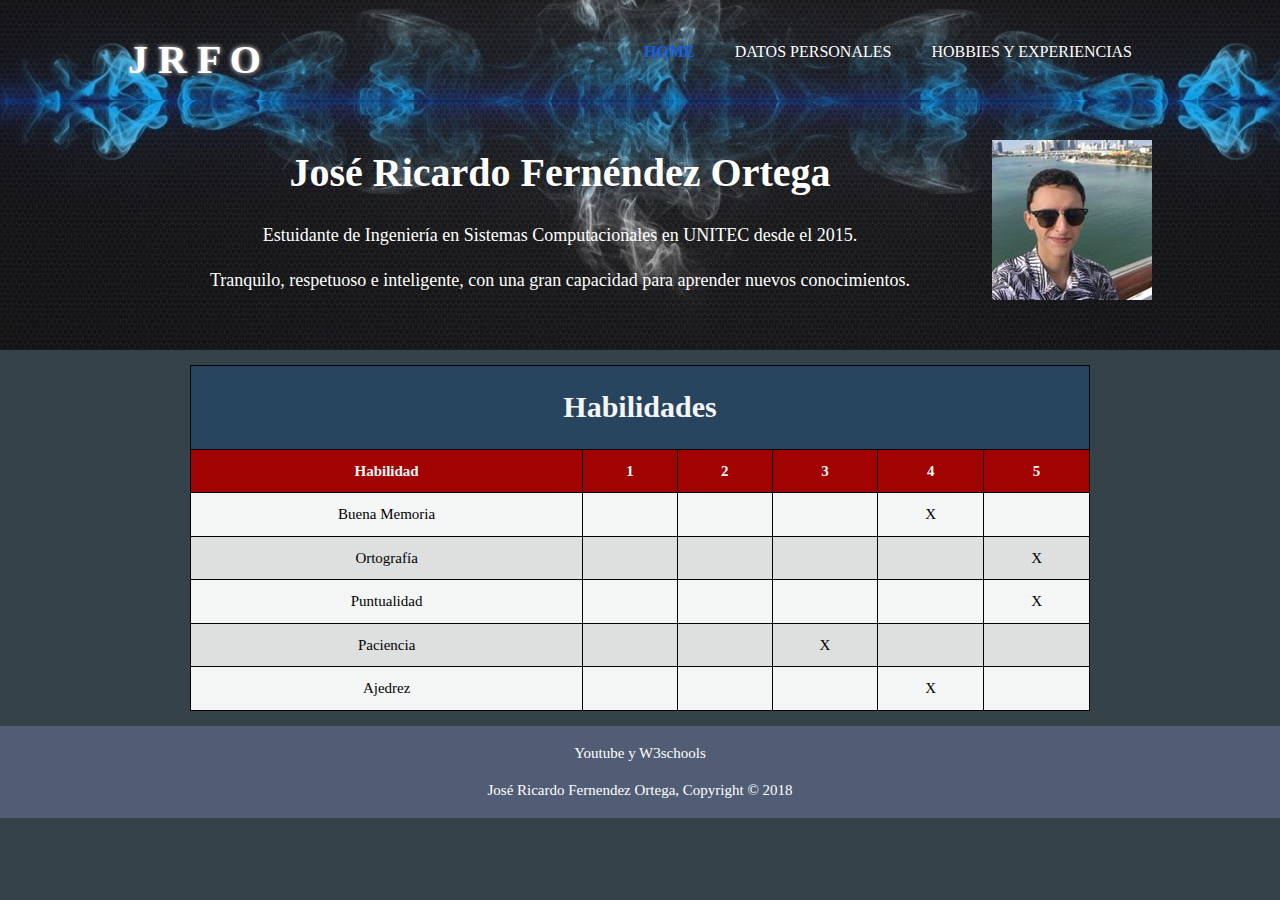
<file: index.html>
<!DOCTYPE html>
<html>

	<head>
		<meta charset="utf-8">
		<meta name = "viewport" content = "width=device-with">
		<meta name = "description" content = "EL curriculum de Jose Fernandez.">
		<meta name = "keywords" content = "Jose, Fernandez, Jose Fernandez, Curriculum">
		<meta name = "author" conten = "Jose Fernandez">
		<title>Curriculum | José Fernández</title>
		<link rel = "stylesheet" href = "./css/style.css">
	</head>

	<body>
		<header>
			<div class = "container">
				<div id = "branding">
					<h1><span class = "highlight">J R F O</span></h1>
				</div>
				<nav>
					<ul>
						<li class = "current"><a href = "index.html">Home</a></li>
						<li><a href = "DP.html">Datos Personales</a></li>
						<li><a href = "HobyEx.html">Hobbies y Experiencias</a></li>
					</ul>
				</nav>
			</div>
		</header>

		<section id = "showcase">
			<div class = "container">
				<image src = "./img/Selfie.jpg"/>
        <h1>José Ricardo Fernéndez Ortega</h1>
					<p>
						Estuidante de Ingeniería en Sistemas Computacionales en UNITEC desde el 2015.<br>
						Tranquilo, respetuoso e inteligente, con una gran capacidad para aprender nuevos conocimientos.
				</p>
			</div>
		</section>

		<article id = "newsletter">
			<div class = "container">
				<table align = "center">
          <tr>
            <td colspan = "7" class = "header"><h1>Habilidades</h1></td>
          </tr>

          <tr>
            <th>Habilidad</th>
            <th>1</th>
            <th>2</th>
            <th>3</th>
            <th>4</th>
            <th>5</th>
          </tr>

          <tr>
            <td>Buena Memoria</td>
            <td></td>
            <td></td>
            <td></td>
            <td>X</td>
            <td></td>
          </tr>

          <tr>
            <td>Ortografía</td>
            <td></td>
            <td></td>
            <td></td>
            <td></td>
            <td>X</td>
          </tr>

          <tr>
            <td>Puntualidad</td>
            <td></td>
            <td></td>
            <td></td>
            <td></td>
            <td>X</td>
          </tr>

          <tr>
            <td>Paciencia</td>
            <td></td>
            <td></td>
            <td>X</td>
            <td></td>
            <td></td>
          </tr>

					<tr>
						<td>Ajedrez</td>
						<td></td>
						<td></td>
						<td></td>
						<td>X</td>
						<td></td>
					</tr>

        </table>
			</div>
		</article>



		<footer>
			<p>Youtube y W3schools</p>
			<p>José Ricardo Fernendez Ortega, Copyright &copy; 2018</p>
		</footer

	</body>

</html>
</file>
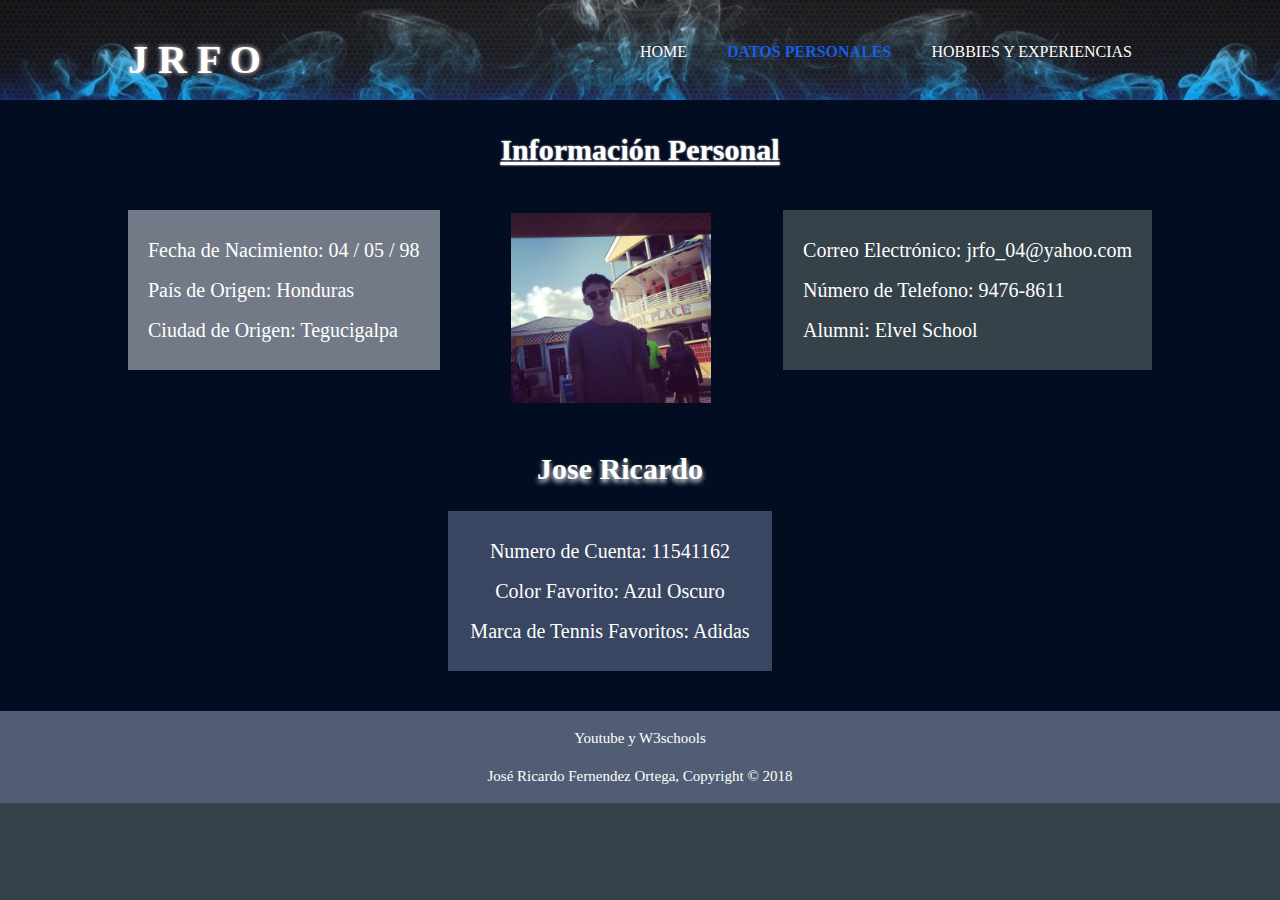
<file: DP.html>
<!DOCTYPE html>
<html>

	<head>
		<meta charset="utf-8">
		<meta name = "viewport" content = "width=device-with">
		<meta name = "description" content = "EL curriculum de Jose Fernandez.">
		<meta name = "keywords" content = "Jose, Fernandez, Jose Fernandez, Curriculum">
		<meta name = "author" conten = "Jose Fernandez">
		<title>José Fernández | Datos Personales</title>
		<link rel = "stylesheet" href = "./css/style.css">
	</head>

	<body>
		<header>
			<div class = "container">
				<div id = "branding">
					<h1><span class = "highlight">J R F O</span></h1>
				</div>
				<nav>
					<ul>
						<li><a href = "index.html">Home</a></li>
						<li class = "current"><a href = "DP.html">Datos Personales</a></li>
						<li><a href = "HobyEx.html">Hobbies y Experiencias</a></li>
					</ul>
				</nav>
			</div>
		</header>

		<section id = "mainDP">
			<div class = "container">
        <h1 class = "page-title">Información Personal</h1>
        <image src = "./img/Selfie2.jpg" width = "200px" height = "190px"/>
        <form id = "DP1">
          <ul class = "light">
            <li>Fecha de Nacimiento: 04 / 05 / 98</li>
            <li>País de Origen: Honduras</li>
            <li>Ciudad de Origen: Tegucigalpa</li>
          </ul>
        </form>
        <form id = "DP2">
          <ul class = "dark">
            <li>Correo Electrónico: jrfo_04@yahoo.com</li>
            <li>Número de Telefono: 9476-8611</li>
            <li>Alumni: Elvel School</li>
          </ul>
        </form>
			</div>
		</section>


    <section id = "SecDP">
			<div class = "container">
        <h1>Jose Ricardo</h1>
        <form id = "DP3">
          <ul class = "light2">
            <li>Numero de Cuenta: 11541162</li>
            <li>Color Favorito: Azul Oscuro</li>
            <li>Marca de Tennis Favoritos: Adidas</li>
          </ul>
        </form>
			</div>
		</section>

		<footer>
			<p>Youtube y W3schools</p>
			<p>José Ricardo Fernendez Ortega, Copyright &copy; 2018</p>
		</footer
	</body>

</html>
</file>
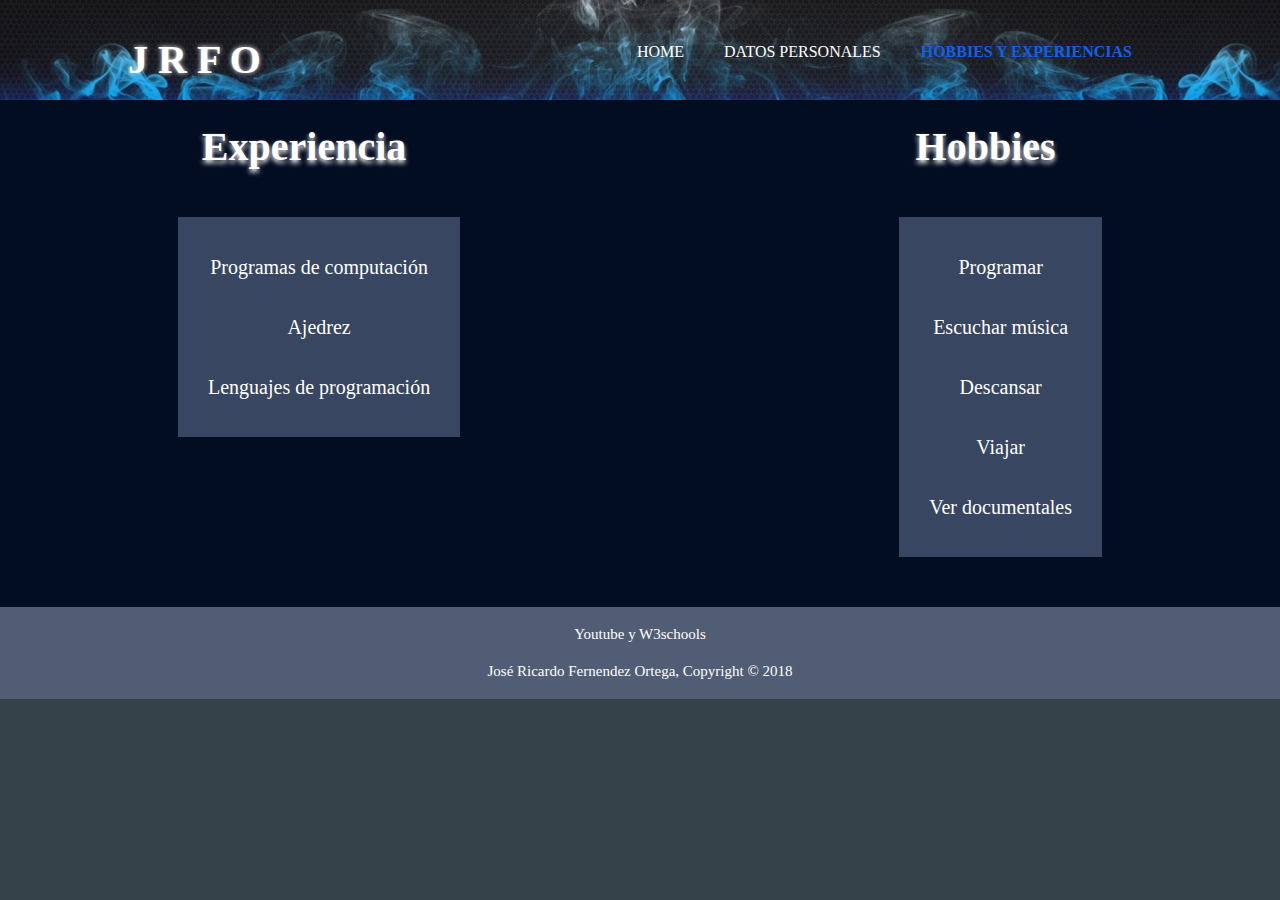
<file: HobyEx.html>
<!DOCTYPE html>
<html>

	<head>
		<meta charset="utf-8">
		<meta name = "viewport" content = "width=device-with">
		<meta name = "description" content = "EL curriculum de Jose Fernandez.">
		<meta name = "keywords" content = "Jose, Fernandez, Jose Fernandez, Curriculum">
		<meta name = "author" conten = "Jose Fernandez">
		<title>Jose Fernandez | Hobbies y Experiencia</title>
		<link rel = "stylesheet" href = "./css/style.css">
	</head>

	<body>
		<header>
			<div class = "container">
				<div id = "branding">
					<h1><span class = "highlight">J R F O</span></h1>
				</div>
				<nav>
					<ul>
						<li><a href = "index.html">Home</a></li>
						<li><a href = "DP.html">Datos Personales</a></li>
						<li class = "current"><a href = "HobyEx.html">Hobbies y Experiencias</a></li>
					</ul>
				</nav>
			</div>
		</header>

		<section id = "mainHEx">
			<div class = "container">
        <form id = "hobbies">
          <h1>Hobbies</h1>
          <ul class = "light2E">
            <li>Programar</li>
            <li>Escuchar música</li>
            <li>Descansar</li>
            <li>Viajar</li>
            <li>Ver documentales</li>
          </ul>
        </form>
        <form id = "experiencia">
          <h1>Experiencia</h1>
          <ul class = "light2E">
            <li>Programas de computación</li>
            <li>Ajedrez</li>
            <li>Lenguajes de programación</li>
          </ul>
        </form>
			</div>
		</section>

		<footer>
			<p>Youtube y W3schools</p>
			<p>José Ricardo Fernendez Ortega, Copyright &copy; 2018</p>
		</footer

	</body>

</html>
</file>
<file: css/style.css>
body {
  font-family: Century Gothic;
  font-size: 15px;
  line-height: 1.5;
  /*font: 15px/1.5 Arial, Helvetica, sans-serif; Es lo mismo a lo de arriba*/
  padding: 0;
  margin: 0;
  background-color: #35424a;
}

/* Global */
.container {
  width: 80%;
  margin: auto;
  overflow: hidden;
}

.dark {
  padding: 20px;
  background: #35424a;
  color: #ffffff;
  margin-top: 10px;
  margin-bottom: 10px;
  margin-left: 40px;
  float: right;
}


.light {
  padding: 20px;
  background:  #737a87;
  color: #ffffff;
  margin-top: 10px;
  margin-bottom: 10px;
  margin-left: none;
  float: left;
}


.light2 {
  padding: 20px;
  background:   #384661 ;
  color: #ffffff;
  margin-top: 10px;
  margin-bottom: 10px;
  margin-left: 40px;
  text-align: center;
}


.light2E {
  padding: 20px;
  background:   #384661 ;
  color: #ffffff;
  margin-top: 10px;
  margin-bottom: 30px;
  margin-left: 40px;
  margin: 50px;
  text-align: center;
}


ul {
  padding: 0;
  margin: 0;
}

/*INICIO DE LA PAGINA PRINCIPAL*/

/* Header COMPLETO*/
header {
  background: url("../img/Header.jpg") no-repeat 0 -405px;
  color: #ffffff;
  padding-top: 30px;
  min-height: 70px;
}

header a{
  color:#ffffff;
  text-decoration: none;
  text-transform: uppercase;
  font-size: 16px;
}

header li {
  float: left;
  display: inline;
  padding: 0 20px 0 20px; /*padding: top right bottom left*/
}

header #branding { /*Se pone el # porque es un id*/
  float: left;
}

header #branding h1 {
  margin: 0;
  font-size: 1em;
  text-shadow: 0 0 5px;
}

header .highlight{
  color: #ffffff;
  font-weight: bold;
  font-size: 40px;
}

header .current a {
  color:    #155fe8   ;
  font-weight: bold;
}

header nav {
  float: right;
  margin-top: 10px;
}
/*HEADER COMPLETO*/

/* Showcase */
#showcase {
  min-height: 250px;
  background: url("../img/showcase.jpg") no-repeat 0 -260px;
  text-align: center;
  color:#ffffff;
  line-height: 3em;
}

#showcase img {
  float: right;
  margin-top: 40px;
}

#showcase h1 {
  margin-top: 50px;
  font-size: 40px;
  margin-bottom: 10px;
  text-align: center;
}

#showcase p {
  font-size: 18px;
  text-align: center;
}
/*Fin del showcase*/

/* Newsletter */
#newsletter {
  padding: 15px;
  color: #000000;
  background: #35424a;
  font-family: Century Gothic;
  line-height: 1.5em;
  text-align: center;
}

/*Fin del Newslette*/

/* FIN DE LA PAGINA PRINCIPAL*/




                                                      /*DATOS PERSONALES*/
/*MAINDP*/
#mainDP form[id = "DP1"] {
  font-size: 20px;
  float: left;
  text-align: left;
  line-height: 2em;
}

#mainDP form[id = "DP2"] {
  font-size: 20px;
  float: right;
  text-align: left;
  line-height: 2em;
}

#mainDP h1 {
  font-size: 30px;
  text-decoration: underline;
  text-shadow: 0 0 2px;
}

#mainDP {
  min-height: 300px;
  background: url("../img/showcase.jpg") no-repeat 0 -260px;
  text-align: center;
  color:#ffffff;
  line-height: 3em;
  background: #030d21;
  font-size: 20px;
}

#mainDP li {
  list-style-type: none;
}

#mainDP img {
  text-align: center;
  margin-left: 40px;
  margin-top: 13px;
}
/*FIN DEL MAINDP*/

/*SECDP*/
#SecDP {
  background: #030d21;
  text-align: center;
  color:#ffffff;
  line-height: 3em;
}

#SecDP h1 {
  text-shadow: 0 3px 5px;
  text-align: center;
  margin-right: 40px;
}


#SecDP li {
  list-style-type: none;
}

#SecDP form[id = "DP3"] {
  font-size: 20px;
  text-align: center;
  line-height: 2em;
  margin-left: 280px;
  margin-right: 380px;
  margin-bottom: 40px;
}

/*FIN DEL SECDP*/

                              /*Fin de Datos Personales*/



/*Hobbies y Experiencias*/

#mainHEx {
  min-height: 300px;
  background: url("../img/showcase.jpg") no-repeat 0 -260px;
  text-align: center;
  color:#ffffff;
  line-height: 3em;
  background: #030d21;
}

#mainHEx li {
  list-style-type: none;
  padding: 10px;
}

#mainHEx .light2 {
  margin-right: 40px;
  margin-bottom: 30px;
}

#mainHEx form[id = "experiencia"] {
  font-size: 20px;
  float: left;
  text-align: center;
  line-height: 2em;
}

#mainHEx form[id = "hobbies"] {
  font-size: 20px;
  float: right;
  text-align: center;
  line-height: 2em;
}

#mainHEx h1 {
  text-shadow: 0 3px 5px;
  text-align: center;
  margin-right: 30px;
}


/* Footer */
footer {
  padding: 1px;
  color: #ffffff;
  background-color:   #505d74 ;
  text-align: center;
  font-family: Century Gothic;
  font-size: 15px;
}
































table{
  border: 1px solid black;
  border-collapse: collapse;
  opacity: 0.95;
  width: 90%;
  font-family: Century Gothic;
}

th {
  background: #a70000;
  color: white;
}

tr:nth-child(even) {
  background:  #e8e8e8;
}

tr:nth-child(odd) {
  background:white;
}

.header {
  background:   #274661 ;
  color: white;
}

th, td {
  text-align: center;
  border: 1px solid black;
  padding: 10px;
}

article {
  overflow-x: auto;
}
</file>
